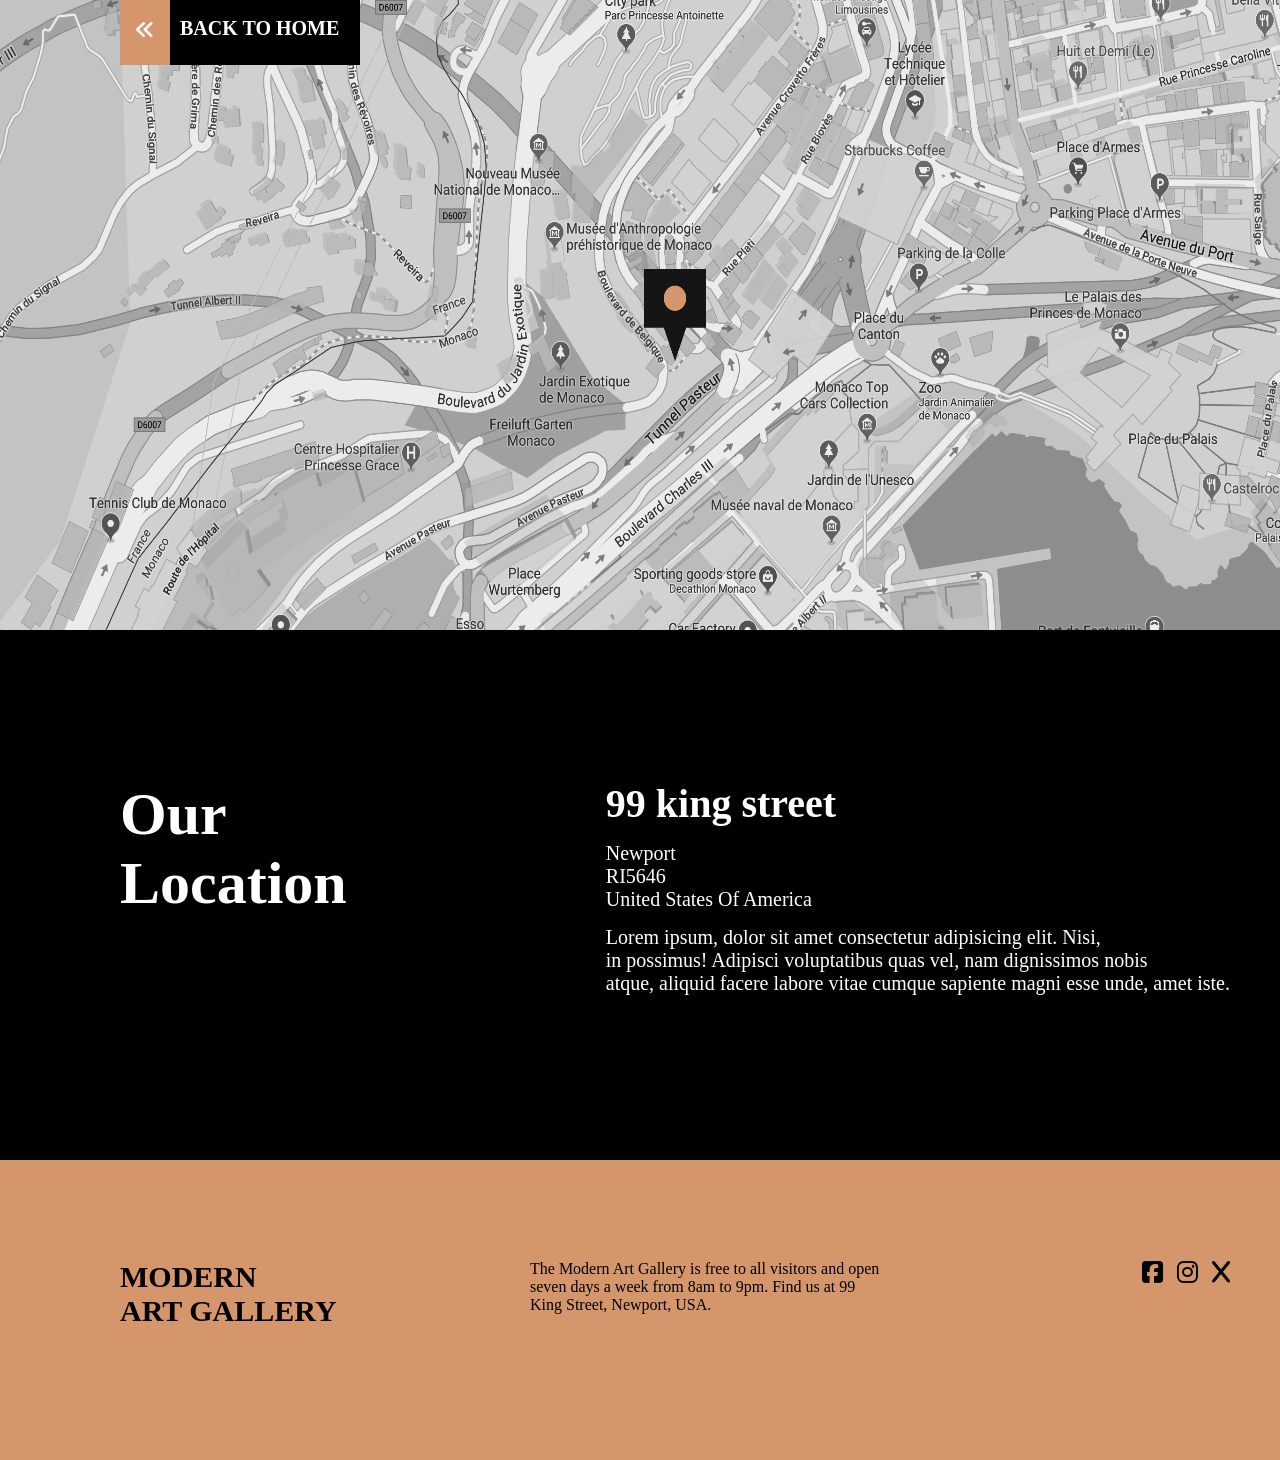
<file: location.html>
<!DOCTYPE html>
<html lang="en">
<head>
    <meta charset="UTF-8">
    <meta name="viewport" content="width=device-width, initial-scale=1.0">
    <title>Location</title>
    <link rel="stylesheet" href="location.css">
    <link rel="stylesheet" href="https://cdnjs.cloudflare.com/ajax/libs/font-awesome/6.6.0/css/all.min.css">
</head>
<body>
    <div class="main-container">
        <div class="location-img">
            <img src="./img/Maps.jpg" alt="Maps">

            <div class="buttons">
                <div class="location-icon">
                    <a href="index.html"><i class="fa-solid fa-angles-left"></i></a>
                    <a href="#"><h3>back to home</h3></a> 
                </div>
            </div>
        </div>

        <div class="upper-div">
            <div class="div-one">
                <h2>Our
                    </br> Location
                </h2>
            </div>
            <div class="div-two">
                <div class="one"><h4>99 king street</h4></div>
                <div class="two">
                    <p>
                        Newport </br>
                    RI5646  </br>
                    United States Of America
                    </p>
                </div>
                <div class="three">
                    <p>Lorem ipsum, dolor sit amet consectetur adipisicing elit. Nisi,</br> in possimus! Adipisci voluptatibus quas vel, nam dignissimos nobis </br> atque, aliquid facere labore vitae cumque sapiente magni esse unde, amet iste.</p>
                </div>
            </div>
        </div>

        <div class="lower-div">
            <div class="last-content">
                <div class="heading"><h1 class="modern">MODERN <br>
                    ART GALLERY</h1></div>
                <div class="last-two">The Modern Art Gallery is free to all visitors and open </br> seven days a week from 8am to 9pm. Find us at 99 </br> King Street, Newport, USA.</div>
                <div class="last-three">
                    <i class="fa-brands fa-square-facebook"></i>
                    <i class="fa-brands fa-instagram"></i>
                    <i class="fa-solid fa-x"></i>
                </div>
            </div>
        </div>
    </div>
</body>
</html>
</file>
<file: location.css>
* {
    margin: 0;
    padding: 0;
    box-sizing: border-box;
}

body {
    background-color: #fff;
}

.location-img {
    width: 1350px;
    height: 630px;
    margin: 0 auto;
    position: relative;
}

.location-img img {
    width: 100%;
    height: 100%;
}

a {
    text-decoration: none;
}

.location-icon {
    display: flex;
    align-items: center;
    position: absolute;
    top: 30px;
    left: 240px;
    transform: translate(-50%, -50%);
}


.location-icon h3 {
    width: 190px;
    height: 70px;
    background-color: black;
    color: #fff;
    font-size: 20px;
    font-weight: 800;
    padding: 22px 10px;
    text-transform: uppercase;
}

.location-icon i {
    width: 50px;
    height: 70px;
    background-color: #D5966C;
    color: #fff;
    font-size: 20px;
    padding: 25px 15px;
} 

/* upper div start */
.upper-div {
    width: 1350px;
    height: 530px;
    display: flex;
    align-items: center;
    position: relative;
    background-color: black;
    margin: 0 auto;
}

.div-one h2 {
    font-size: 60px;
    font-weight: 900;
    position: absolute;
    left: 120px;
    top: 150px;
    color: white;
}


.div-two {
    position: absolute;
    right: 120px;
    top: 150px;
    color: white;
}

.one h4 {
    font-weight: 900;
    font-size: 40px;
    padding-bottom: 15px;
    color: white;
}

.two p {
    font-size: 20px;
    padding-bottom: 15px;
    color: white;
}

.three p {
    font-size: 20px;
    color: white;
}
/* upper div end */

/* lower div start */
.last-content {
    width: 1350px;
    height: 300px;
    background-color: #D5966C;
    display: flex;
    align-items: center;
    position: relative;
    margin: 0 auto;

.heading .modern {
    position: absolute;
    font-weight: 900;
    font-size: 30px;
    left: 120px;
    top: 100px;
}

.last-two {
    position: absolute;
    left: 530px;
    top: 100px;
}
.last-three  {
    position: absolute;
    right: 120px;
    top: 100px;
}

.last-three .fa-brands {
    padding-right: 10px;
    font-size: 24px;
}

.fa-x {
    font-size: 24px;
}
/* lower div end */
</file>
